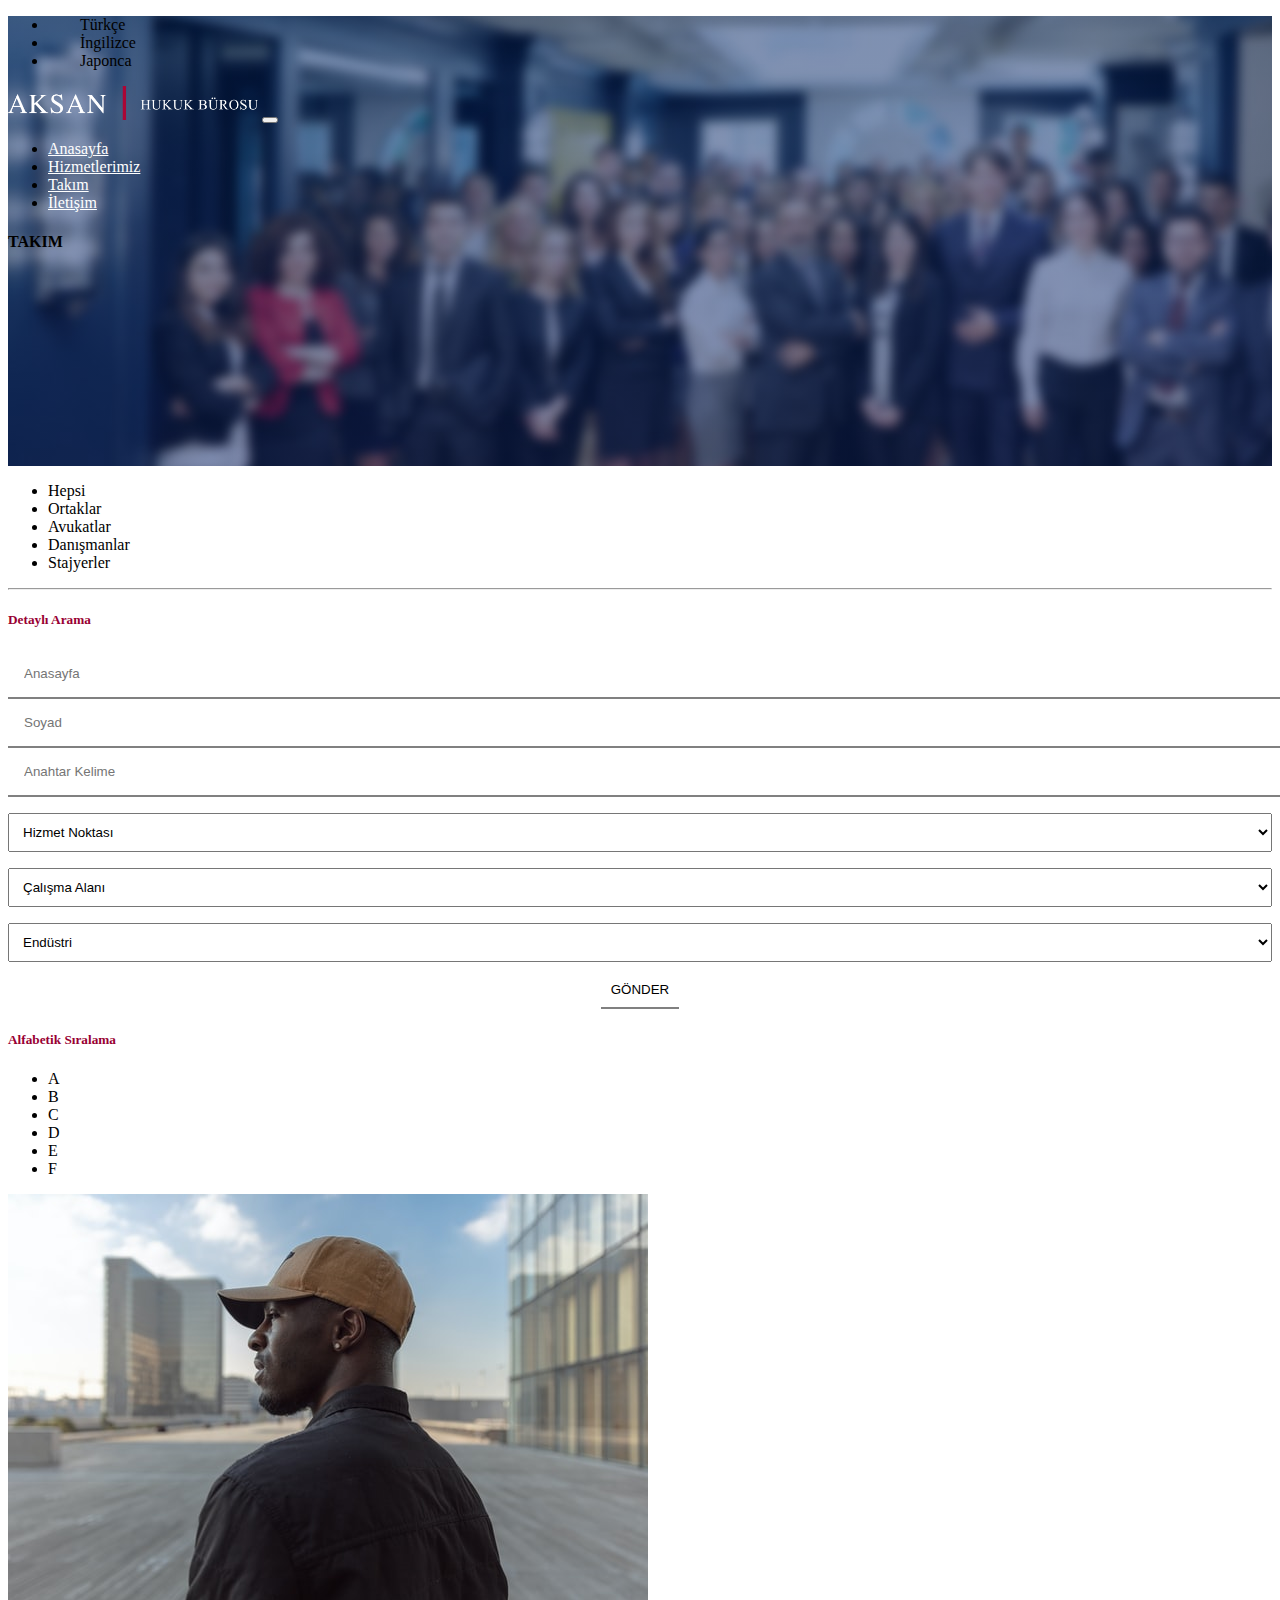
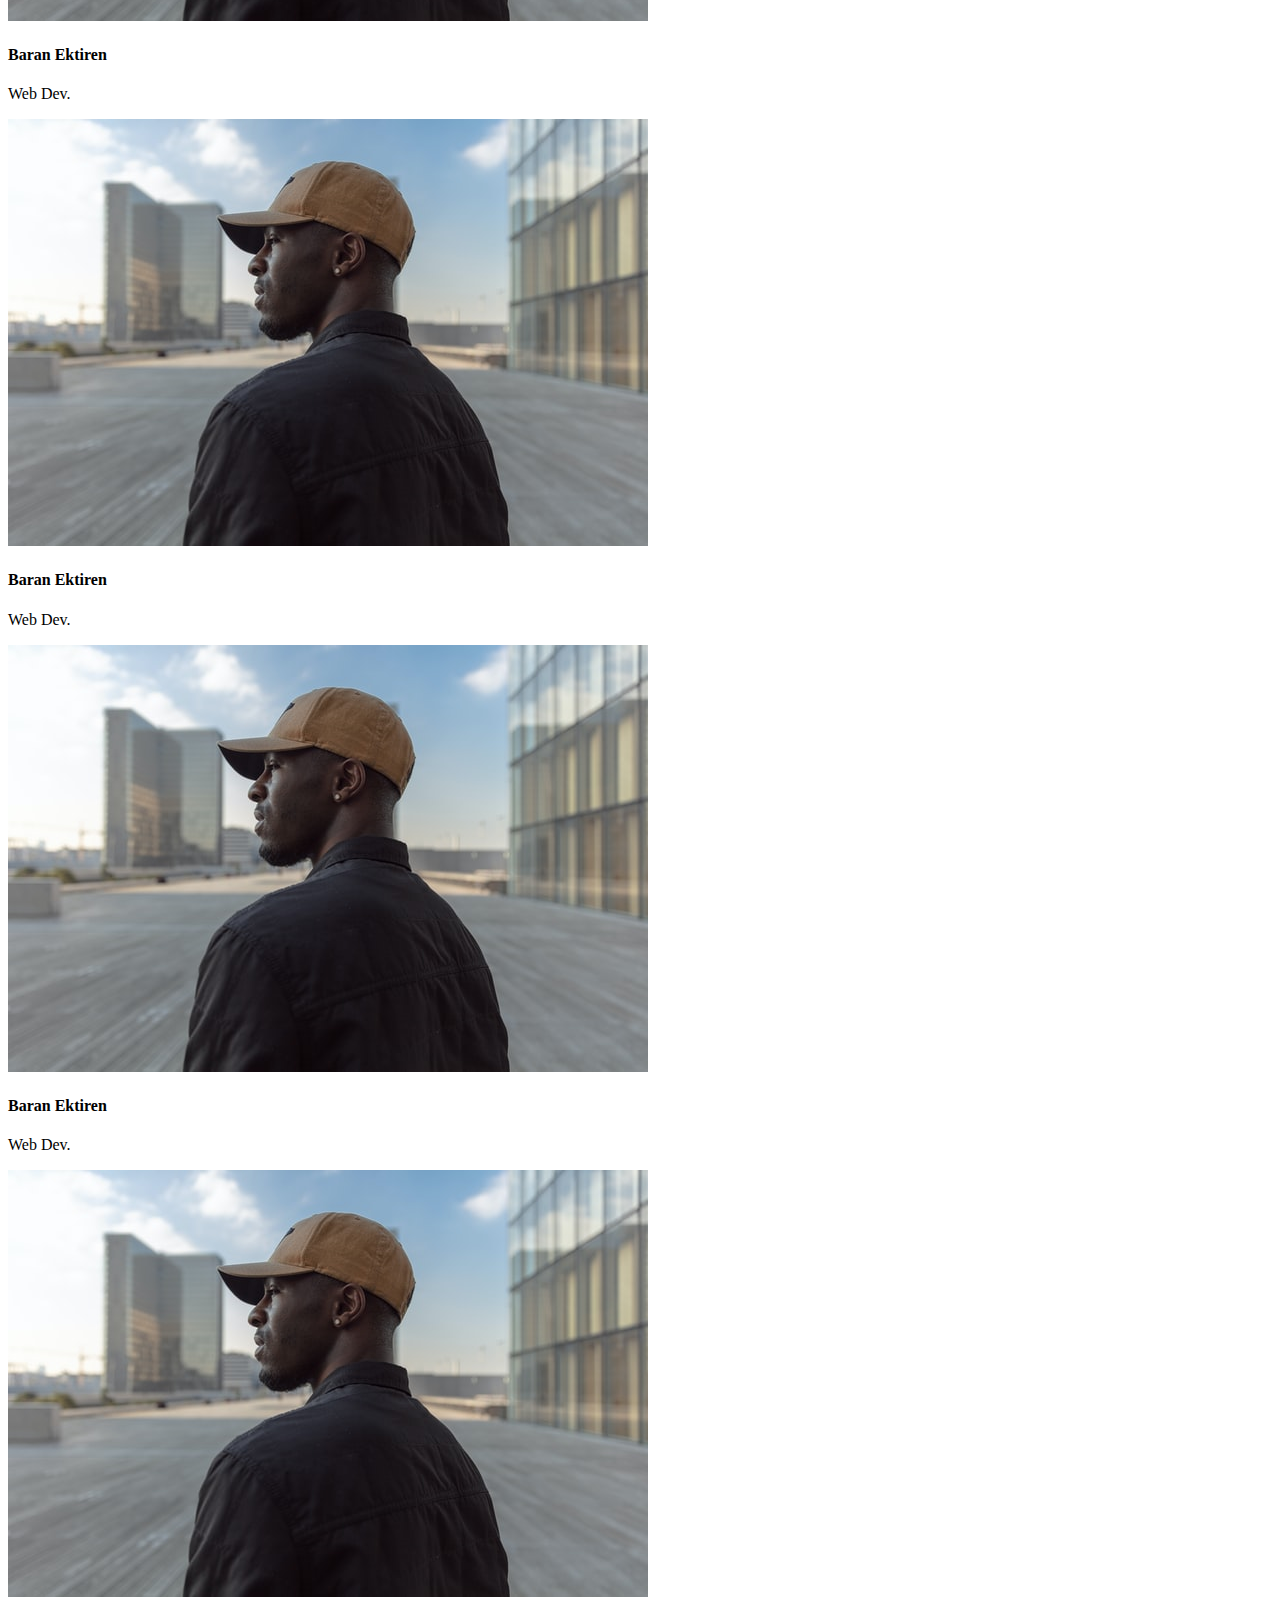
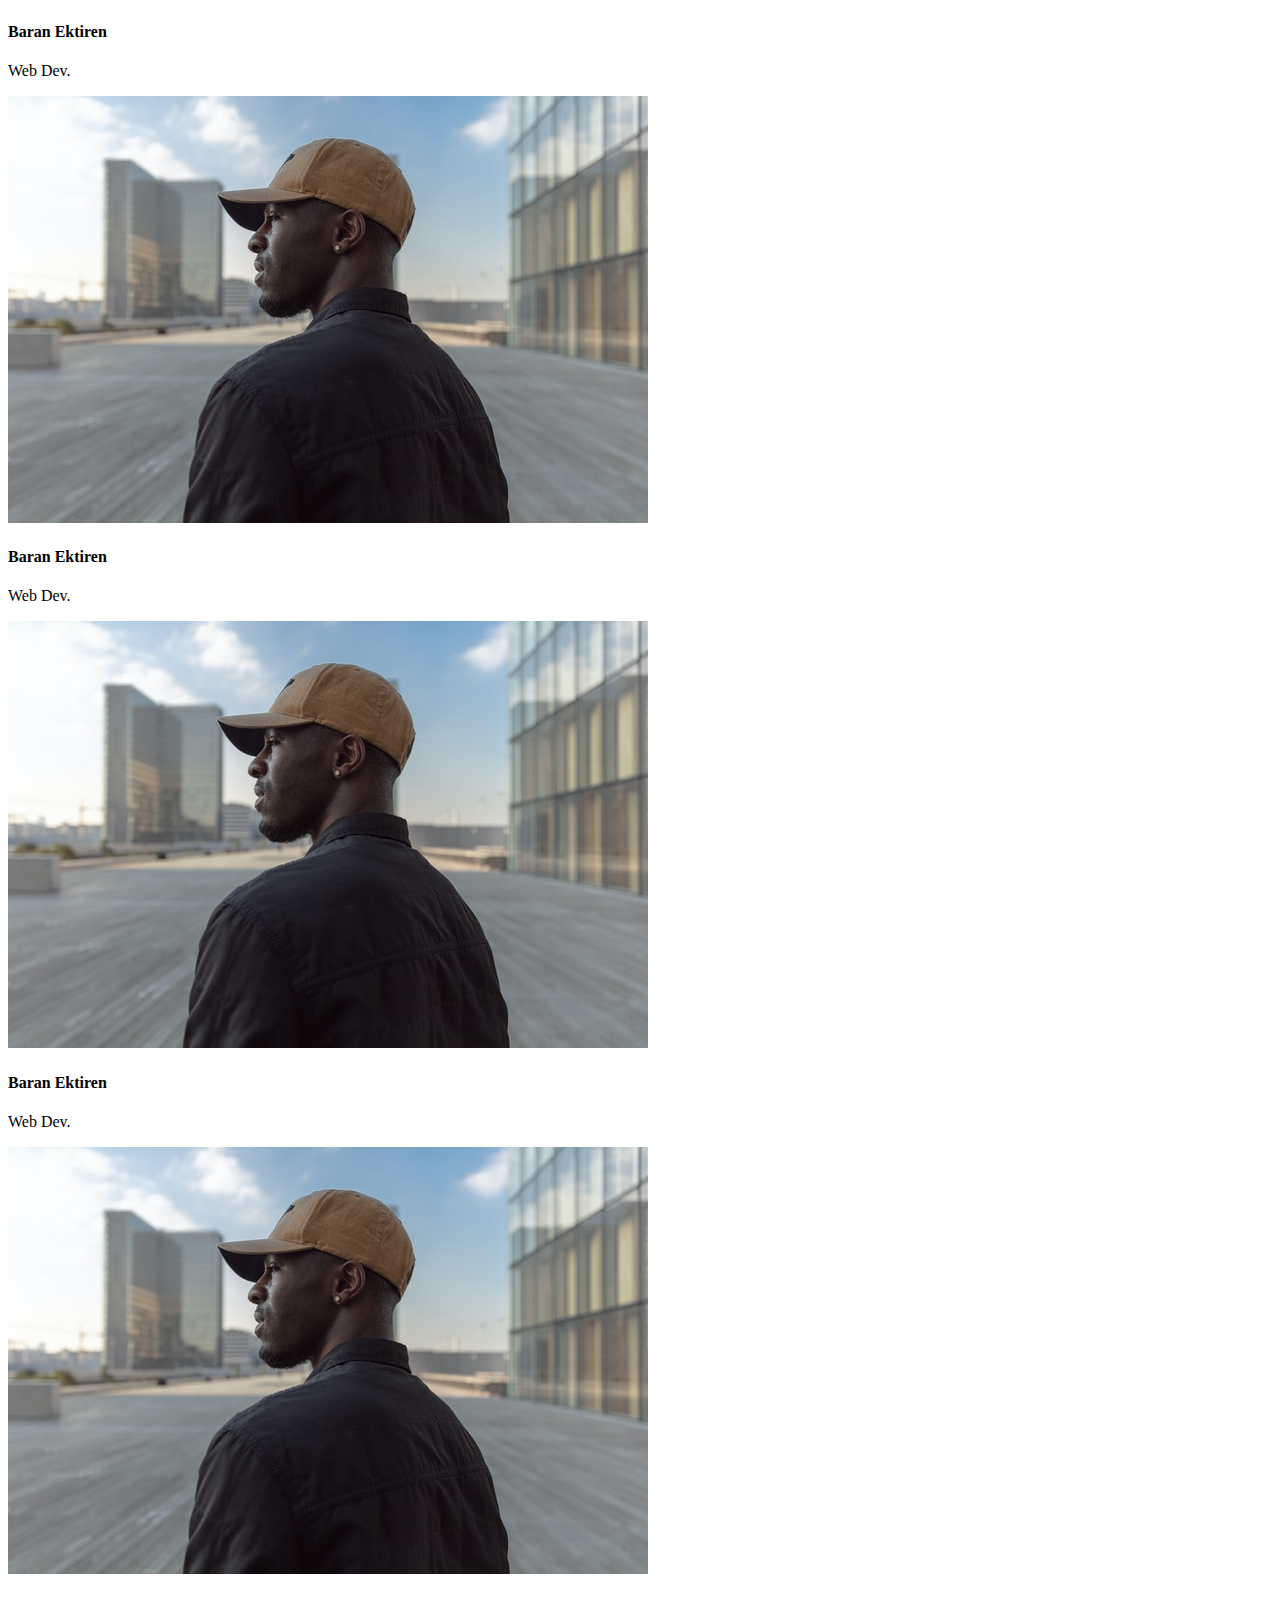
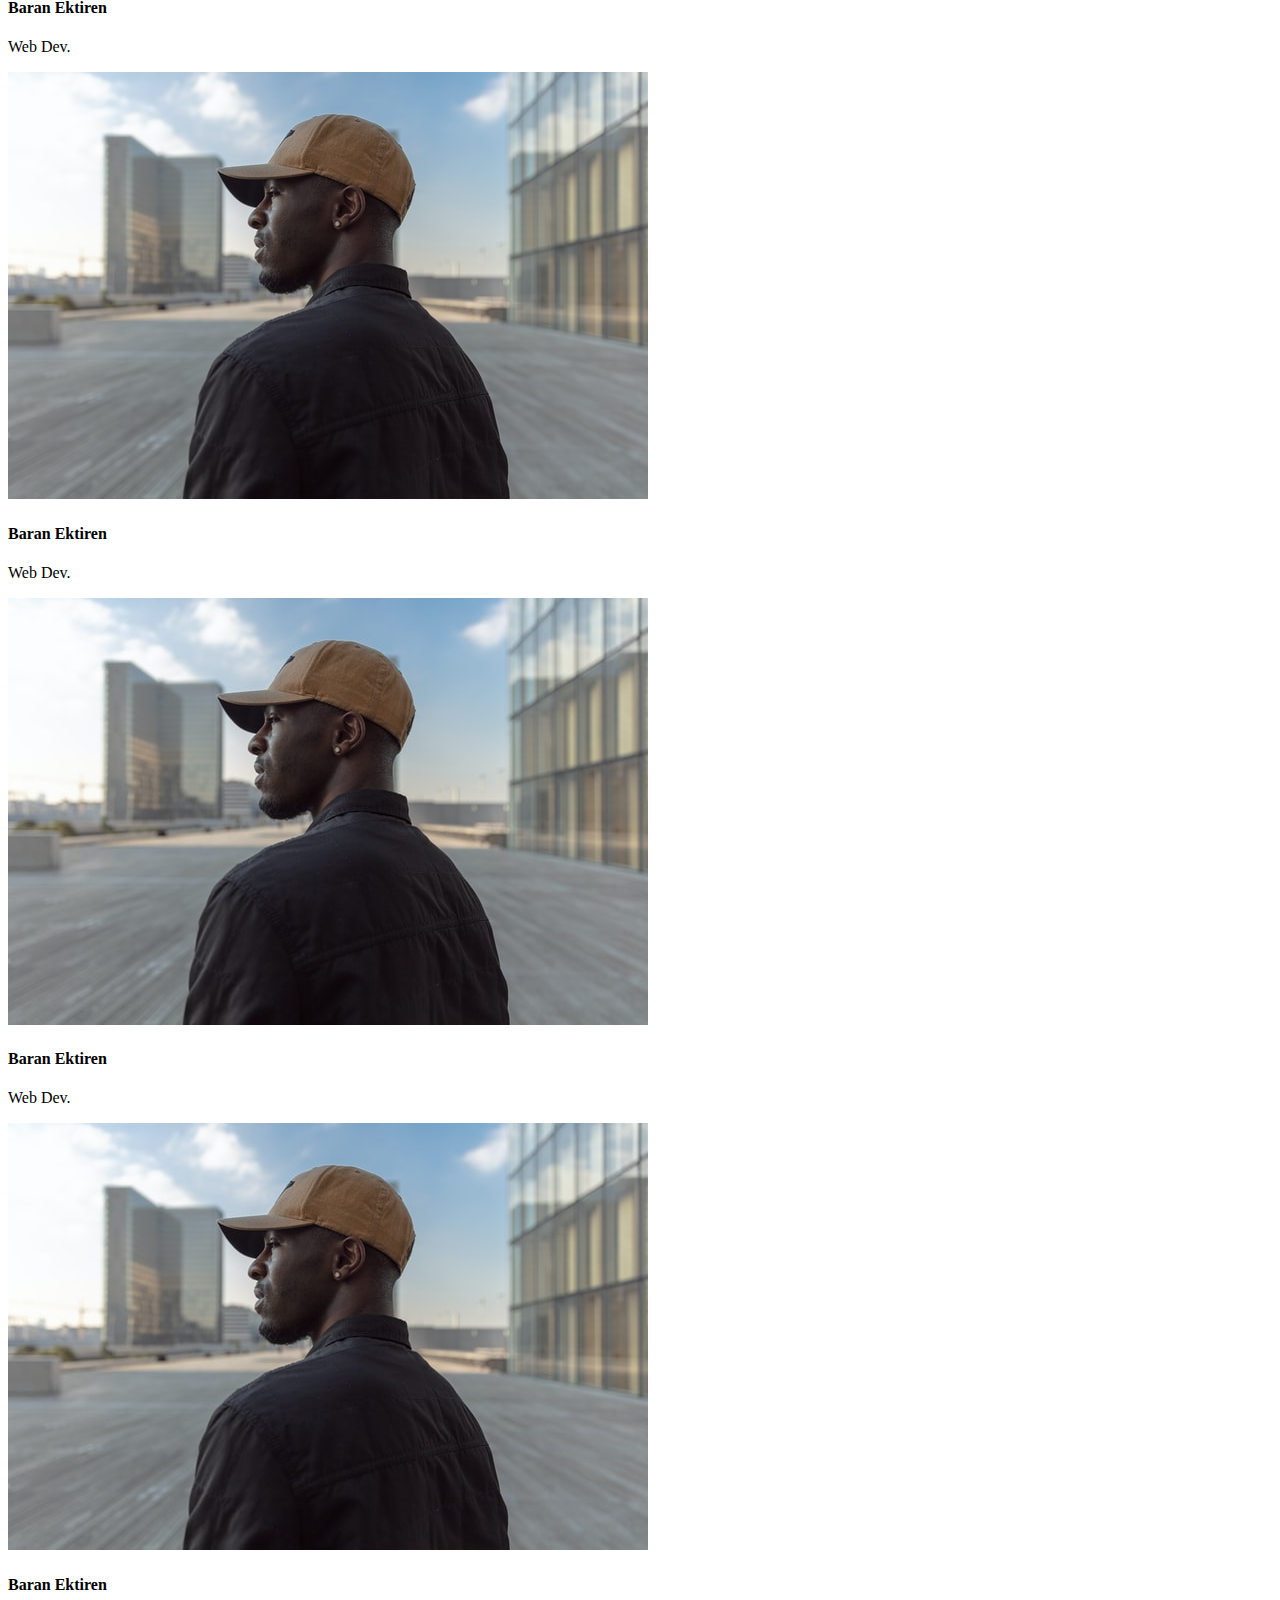
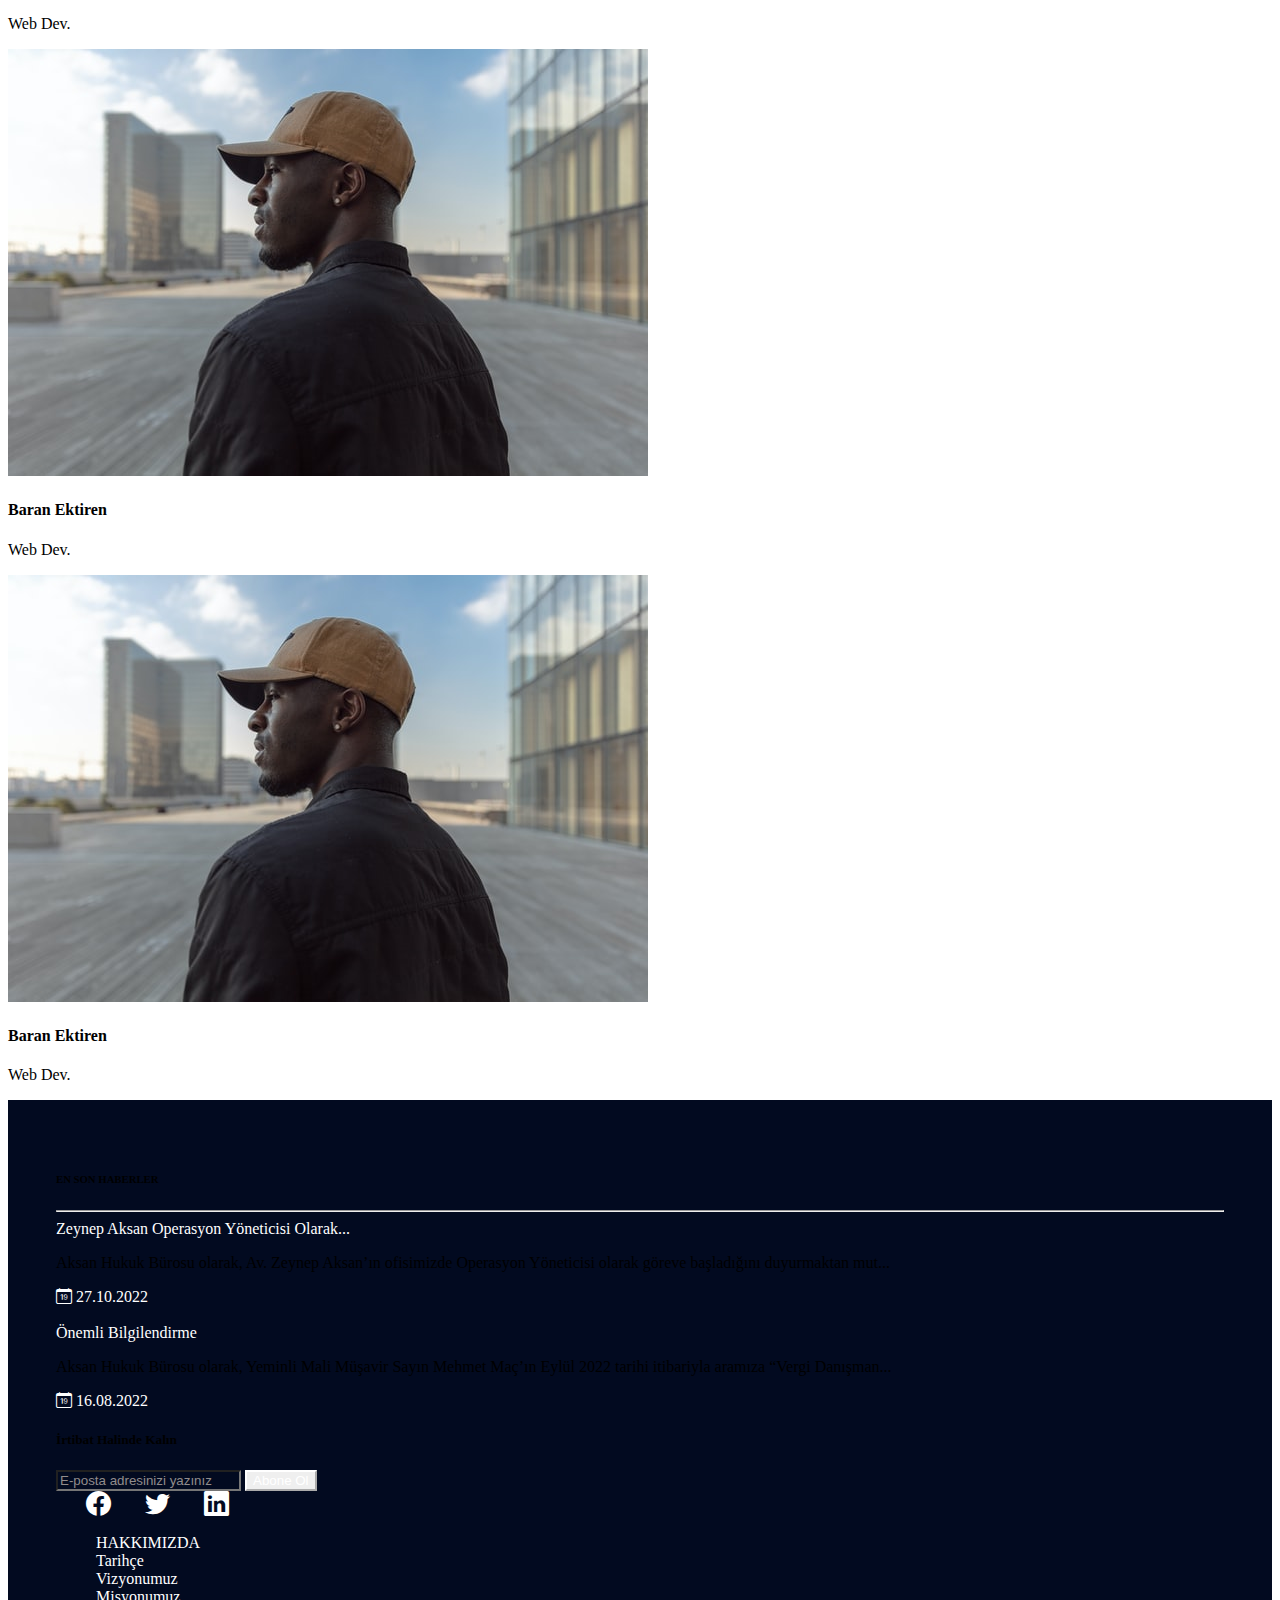
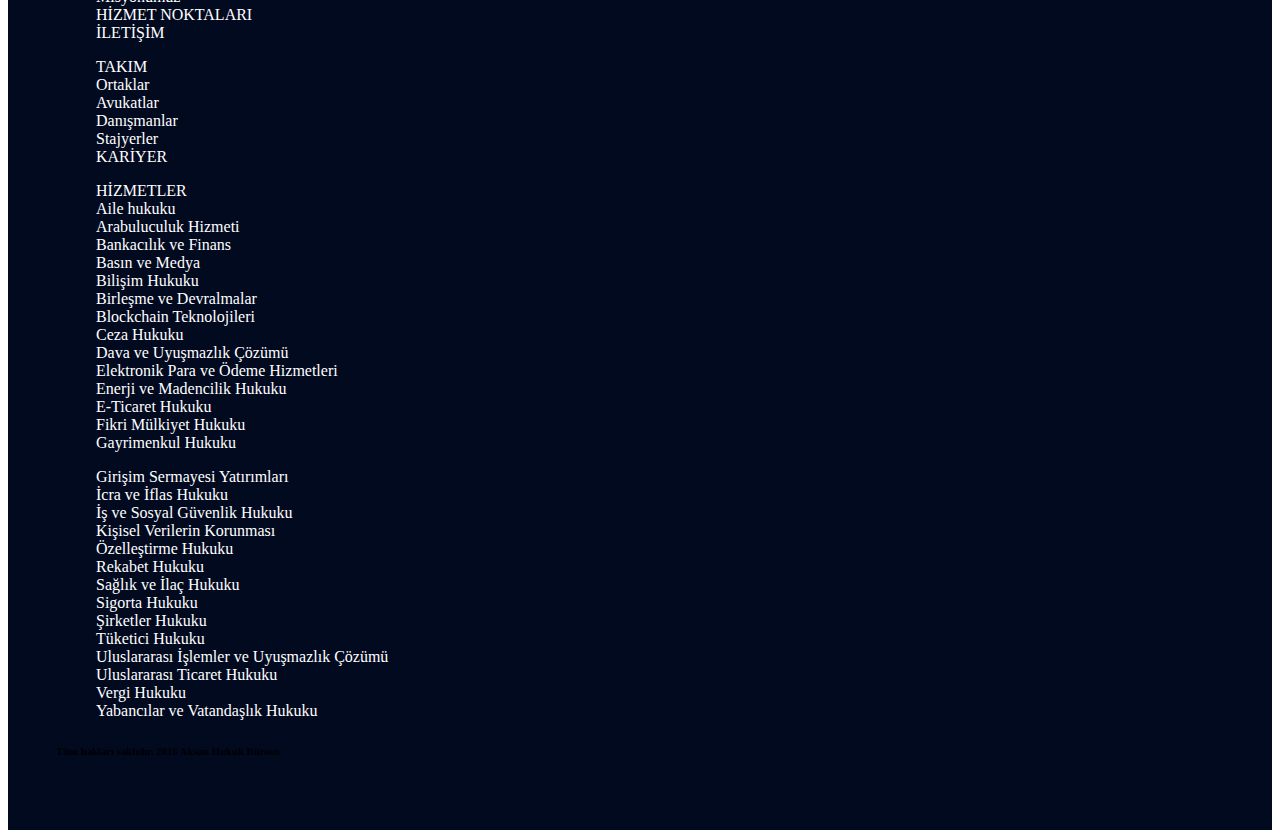
<file: index.html>
<!DOCTYPE html>
<html lang="en">
<head>
    <meta charset="UTF-8">
    <meta http-equiv="X-UA-Compatible" content="IE=edge">
    <meta name="viewport" content="width=device-width, initial-scale=1.0">
    <title>Aksan Hukuk Bürosu</title>
    <link rel="stylesheet" href="https://cdn.jsdelivr.net/npm/bootstrap-icons@1.10.5/font/bootstrap-icons.css">
    <link href="https://cdn.jsdelivr.net/npm/bootstrap@5.3.0-alpha3/dist/css/bootstrap.min.css" rel="stylesheet" integrity="sha384-KK94CHFLLe+nY2dmCWGMq91rCGa5gtU4mk92HdvYe+M/SXH301p5ILy+dN9+nJOZ" crossorigin="anonymous">
    <link rel="stylesheet" href="style.css">
</head>
<body>
    <div class="header">
        <div class="header-content">
            <div class="container">
            <ul class="d-flex pt-3 m-0 text-white justify-content-end list-unstyled">
                <li>Türkçe</li>
                <li>İngilizce</li>
                <li>Japonca</li>
            </ul>
        </div>
    </div>


        <nav class="navbar navbar-expand-lg">
            <div class="container">
              <a class="navbar-brand" href="index.html"><img src="img/logo.png" width="250px" alt="" srcset=""></a>
              <button class="navbar-toggler" type="button" data-bs-toggle="collapse" data-bs-target="#navbarSupportedContent" aria-controls="navbarSupportedContent" aria-expanded="false" aria-label="Toggle navigation">
                <span class="navbar-toggler-icon"></span>
              </button>
              <div class="collapse navbar-collapse" id="navbarSupportedContent">
                <ul class="navbar-nav text-white ms-auto mb-2 mb-lg-0">
                  <li class="nav-item">
                    <a class="nav-link" aria-current="page" href="index.html">Anasayfa</a>
                  </li>
                  <li class="nav-item">
                    <a class="nav-link" aria-current="page" href="hizmetlerimiz.html">Hizmetlerimiz</a>
                  </li>
                  <li class="nav-item">
                    <a class="nav-link" aria-current="page" href="index.html">Takım</a>
                  </li>
                  <li class="nav-item">
                    <a class="nav-link" aria-current="page" href="iletisim.html">İletişim</a>
                  </li>
                </ul>
              </div>
            </div>
          </nav>
          <h4 class="text-center justify-content-center text-white mt-5 pt-5 pb-5">TAKIM</h4>
    </div>

    <section> 
        <div class="container">
            <div class="row">
                <div class="col-md-3">
                    <ul class="list-unstyled">
                        <li>Hepsi</li>
                        <li>Ortaklar</li>
                        <li>Avukatlar</li>
                        <li>Danışmanlar</li>
                        <li>Stajyerler</li>
                    </ul>
                    <hr>
                    <h5 class="search">Detaylı Arama</h5>
                    <form action="">
                        <input type="text" placeholder="Anasayfa">
                        <input type="text" placeholder="Soyad">
                        <input type="text" placeholder="Anahtar Kelime">
                    </form>
                    <select name="" id="">
                      <option value="">Hizmet Noktası</option>
                      <option value=""></option>
                      <option value=""></option>
                      <option value=""></option>
                      <option value=""></option>
                      <option value=""></option>
                    </select>
                    <select name="" id="">
                      <option value="">Çalışma Alanı</option>
                      <option value=""></option>
                      <option value=""></option>
                      <option value=""></option>
                      <option value=""></option>
                      <option value=""></option>
                    </select>
                    <select name="" id="">
                      <option value="">Endüstri</option>
                      <option value=""></option>
                      <option value=""></option>
                      <option value=""></option>
                      <option value=""></option>
                      <option value=""></option>
                    </select>
                    <div class="button">
                    <button class="text-center">GÖNDER</button>
                  </div>
                  <h5 class="search mt-3">Alfabetik Sıralama</h5>
                  <ul class="d-flex list-unstyled p">
                    <li class="me-3">A</li>
                    <li class="me-3">B</li>
                    <li class="me-3">C</li>
                    <li class="me-3">D</li>
                    <li class="me-3">E</li>
                    <li class="me-3">F</li>
                  </ul>
                </div>
                <div class="col-md-9">
                  <div class="row p-1">
                    <div class="col-md-4 text-center">
                      <img src="img/card1.jpg" alt="">
                      <h4>Baran Ektiren</h4>
                      <p>Web Dev.</p>
                    </div>
                    <div class="col-md-4 text-center">
                      <img src="img/card1.jpg" alt="">
                      <h4>Baran Ektiren</h4>
                      <p>Web Dev.</p>
                    </div>
                    <div class="col-md-4 text-center">
                      <img src="img/card1.jpg" alt="">
                      <h4>Baran Ektiren</h4>
                      <p>Web Dev.</p>
                    </div>
                  </div>
                  <div class="row p-1">
                    <div class="col-md-4 text-center">
                      <img src="img/card1.jpg" alt="">
                      <h4>Baran Ektiren</h4>
                      <p>Web Dev.</p>
                    </div>
                    <div class="col-md-4 text-center">
                      <img src="img/card1.jpg" alt="">
                      <h4>Baran Ektiren</h4>
                      <p>Web Dev.</p>
                    </div>
                    <div class="col-md-4 text-center">
                      <img src="img/card1.jpg" alt="">
                      <h4>Baran Ektiren</h4>
                      <p>Web Dev.</p>
                    </div>
                  </div>
                  <div class="row p-1">
                    <div class="col-md-4 text-center">
                      <img src="img/card1.jpg" alt="">
                      <h4>Baran Ektiren</h4>
                      <p>Web Dev.</p>
                    </div>
                    <div class="col-md-4 text-center">
                      <img src="img/card1.jpg" alt="">
                      <h4>Baran Ektiren</h4>
                      <p>Web Dev.</p>
                    </div>
                    <div class="col-md-4 text-center">
                      <img src="img/card1.jpg" alt="">
                      <h4>Baran Ektiren</h4>
                      <p>Web Dev.</p>
                    </div>
                  </div>
                  <div class="row p-1">
                    <div class="col-md-4 text-center">
                      <img src="img/card1.jpg" alt="">
                      <h4>Baran Ektiren</h4>
                      <p>Web Dev.</p>
                    </div>
                    <div class="col-md-4 text-center">
                      <img src="img/card1.jpg" alt="">
                      <h4>Baran Ektiren</h4>
                      <p>Web Dev.</p>
                    </div>
                    <div class="col-md-4 text-center">
                      <img src="img/card1.jpg" alt="">
                      <h4>Baran Ektiren</h4>
                      <p>Web Dev.</p>
                    </div>
                  </div>
                </div>
            </div>
            
        </div>
    </section>

    <footer>
      <div class="container">
        <div class="footer-content">
          <div class="row text-white">
            <div class="col-md-4">
              <h6 class="mt-3">EN SON HABERLER</h6>
              <hr>
              <a href="https://aksan.av.tr/tr/news/detail/3220" target="_blank">Zeynep Aksan Operasyon Yöneticisi Olarak...</a>
              <p class="mt-3">Aksan Hukuk Bürosu olarak, Av. Zeynep Aksan’ın ofisimizde Operasyon Yöneticisi olarak göreve başladığını duyurmaktan mut...</p>
              <a href="">
                <i class="bi bi-calendar-date"></i>
                27.10.2022
              </a>
              <br>
              <br>
              <a class="text-decoration-none  mt-3" href="https://aksan.av.tr/tr/news/detail/3208" target="_blank">Önemli Bilgilendirme</a>
              <p class="mt-3">Aksan Hukuk Bürosu olarak, Yeminli Mali Müşavir Sayın Mehmet Maç’ın Eylül 2022 tarihi itibariyla aramıza “Vergi Danışman...</p>
              <a href="">
                <i class="bi bi-calendar-date"></i>
                16.08.2022
              </a>
              <h5 class="mt-5">İrtibat Halinde Kalın</h5>
              <div class="input-group mb-3 mt-3">
                <input type="text" class="form-control" placeholder="E-posta adresinizi yazınız" aria-label="Recipient's username" aria-describedby="button-addon2">
                <button class="btn btn-outline-secondary" type="button" id="button-addon2">Abone Ol</button>
              </div>
              <div class="sosyal">
                <a href=""><i class="bi bi-facebook"></i></a>
                <a href=""><i class="bi bi-twitter"></i></a>
                <a href=""><i class="bi bi-linkedin"></i></a>
              </div>
            </div>
            <div class="col-md-2">
              <ul>
                <li><a href="">HAKKIMIZDA</a></li>
                <li><a href="">Tarihçe</a></li>
                <li><a href="">Vizyonumuz</a></li>
                <li><a href="">Misyonumuz</a></li>
                <li><a href="">HİZMET NOKTALARI</a></li>
                <li><a href="">İLETİŞİM</a></li>
              </ul>
            </div>
            <div class="col-md-2">
              <ul>
                <li><a href="">TAKIM</a></li>
                <li><a href="">Ortaklar</a></li>
                <li><a href="">Avukatlar</a></li>
                <li><a href="">Danışmanlar</a></li>
                <li><a href="">Stajyerler</a></li>
                <li><a href="">KARİYER</a></li>
              </ul>
            </div>
            <div class="col-md-2">
              <ul>
                <li><a href="">HİZMETLER</a></li>
                <li><a href=""> Aile hukuku</a></li>
                <li><a href=""> Arabuluculuk Hizmeti</a></li>
                <li><a href=""> Bankacılık ve Finans</a></li>
                <li><a href="">Basın ve Medya</a> </li>
                <li><a href="">Bilişim Hukuku</a> </li>
                <li><a href="">Birleşme ve Devralmalar</a> </li>
                <li><a href=""> Blockchain Teknolojileri</a></li>
                <li><a href="">Ceza Hukuku</a></li>
                <li><a href="">Dava ve Uyuşmazlık Çözümü</a> </li>
                <li><a href=""> Elektronik Para ve Ödeme Hizmetleri</a></li>
                <li><a href=""> Enerji ve Madencilik Hukuku</a></li>
                <li><a href="">E-Ticaret Hukuku</a> </li>
                <li><a href="">Fikri Mülkiyet Hukuku</a> </li>
                <li><a href=""> Gayrimenkul Hukuku</a></li>
              </ul>
            </div>
            <div class="col-md-2">
              <ul>
                <li><a href="">Girişim Sermayesi Yatırımları</a></li>
                <li><a href="">İcra ve İflas Hukuku</a></li>
                <li><a href="">İş ve Sosyal Güvenlik Hukuku</a></li>
                <li><a href="">Kişisel Verilerin Korunması</a></li>
                <li><a href="">Özelleştirme Hukuku</a></li>
                <li><a href="">Rekabet Hukuku</a></li>
                <li><a href="">Sağlık ve İlaç Hukuku</a></li>
                <li><a href="">Sigorta Hukuku</a></li>
                <li><a href="">Şirketler Hukuku</a></li>
                <li><a href="">Tüketici Hukuku</a></li>
                <li><a href="">Uluslararası İşlemler ve Uyuşmazlık Çözümü</a></li>
                <li><a href="">Uluslararası Ticaret Hukuku</a></li>
                <li><a href=""> Vergi Hukuku</a></li>
                <li><a href=""> Yabancılar ve Vatandaşlık Hukuku</a></li>
              </ul>
            </div>
            <div class="row text-white">
              <div class="col-md"></div>
            </div>
            <h6 class="text-center mt-2">Tüm hakları saklıdır. 2016 Aksan Hukuk Bürosu</h6>
          </div>
        </div>
      </div>
    </footer>

    



</body>
</html>
</file>
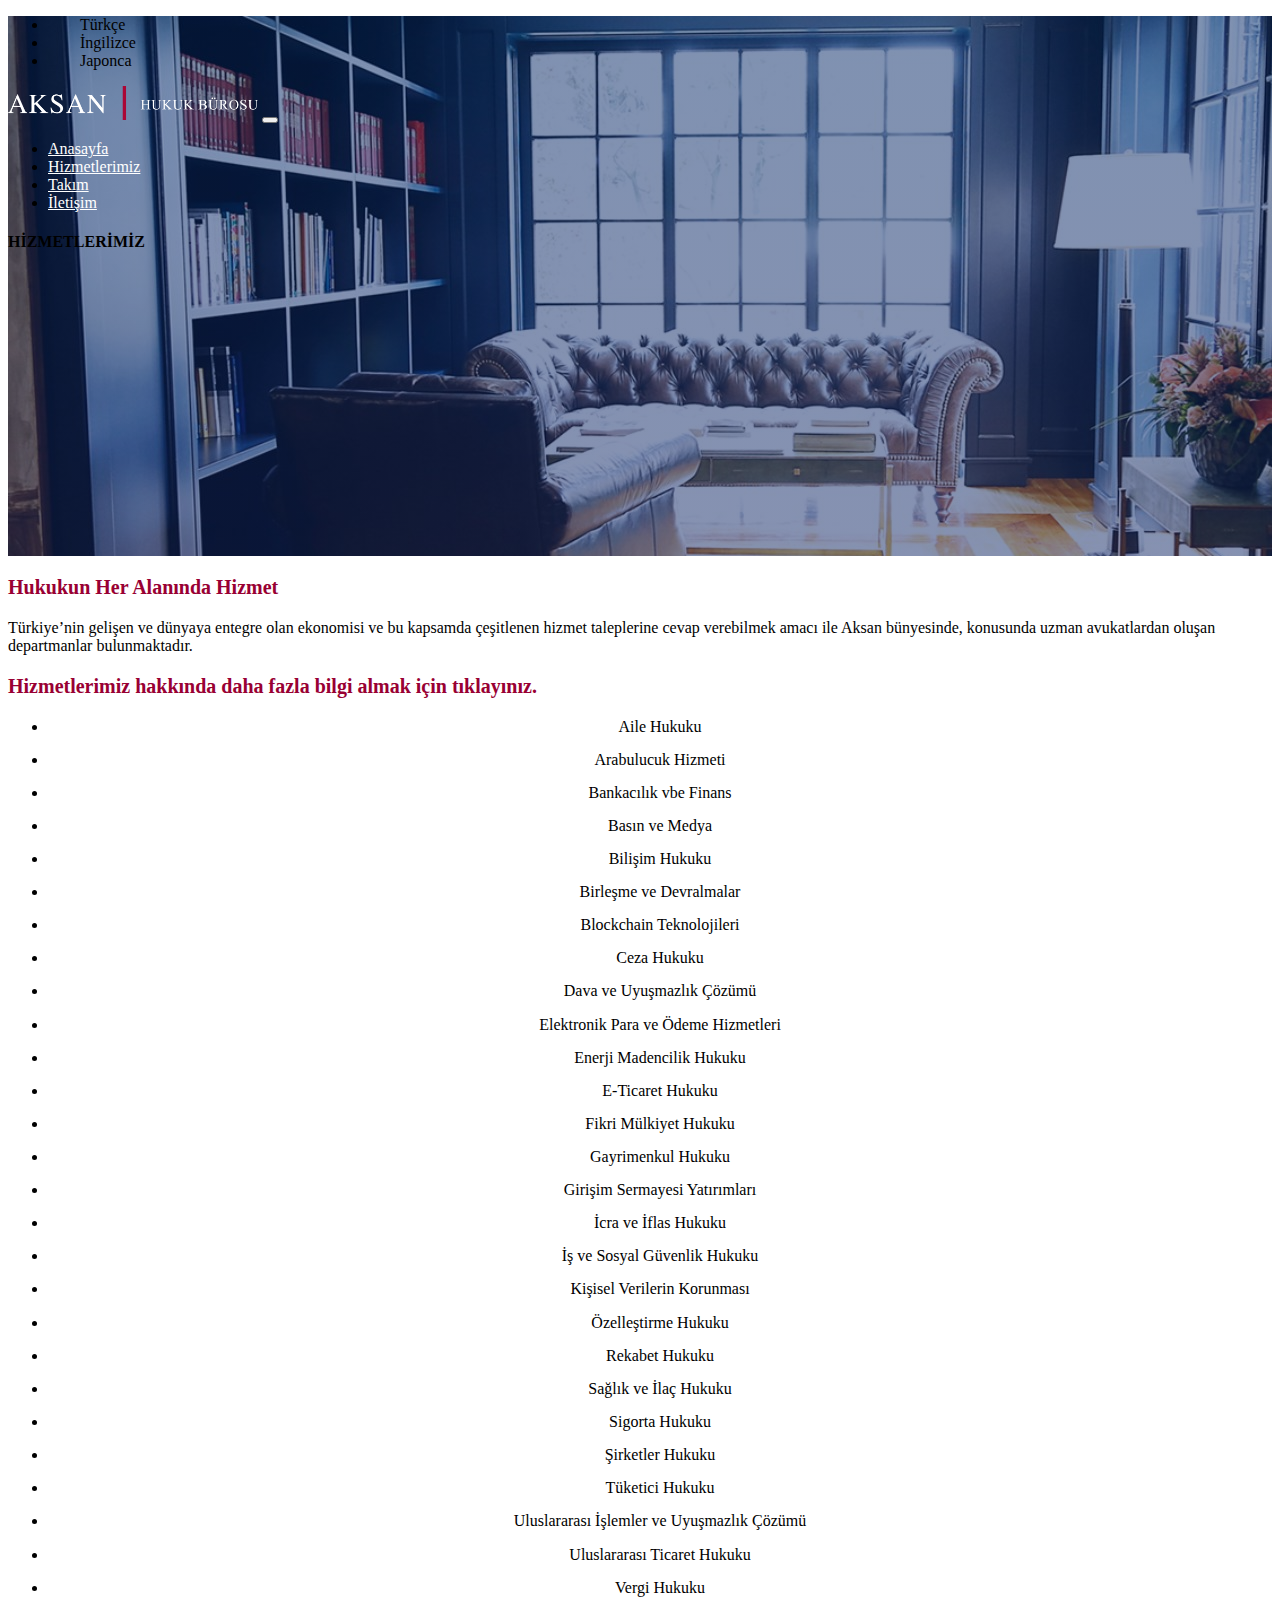
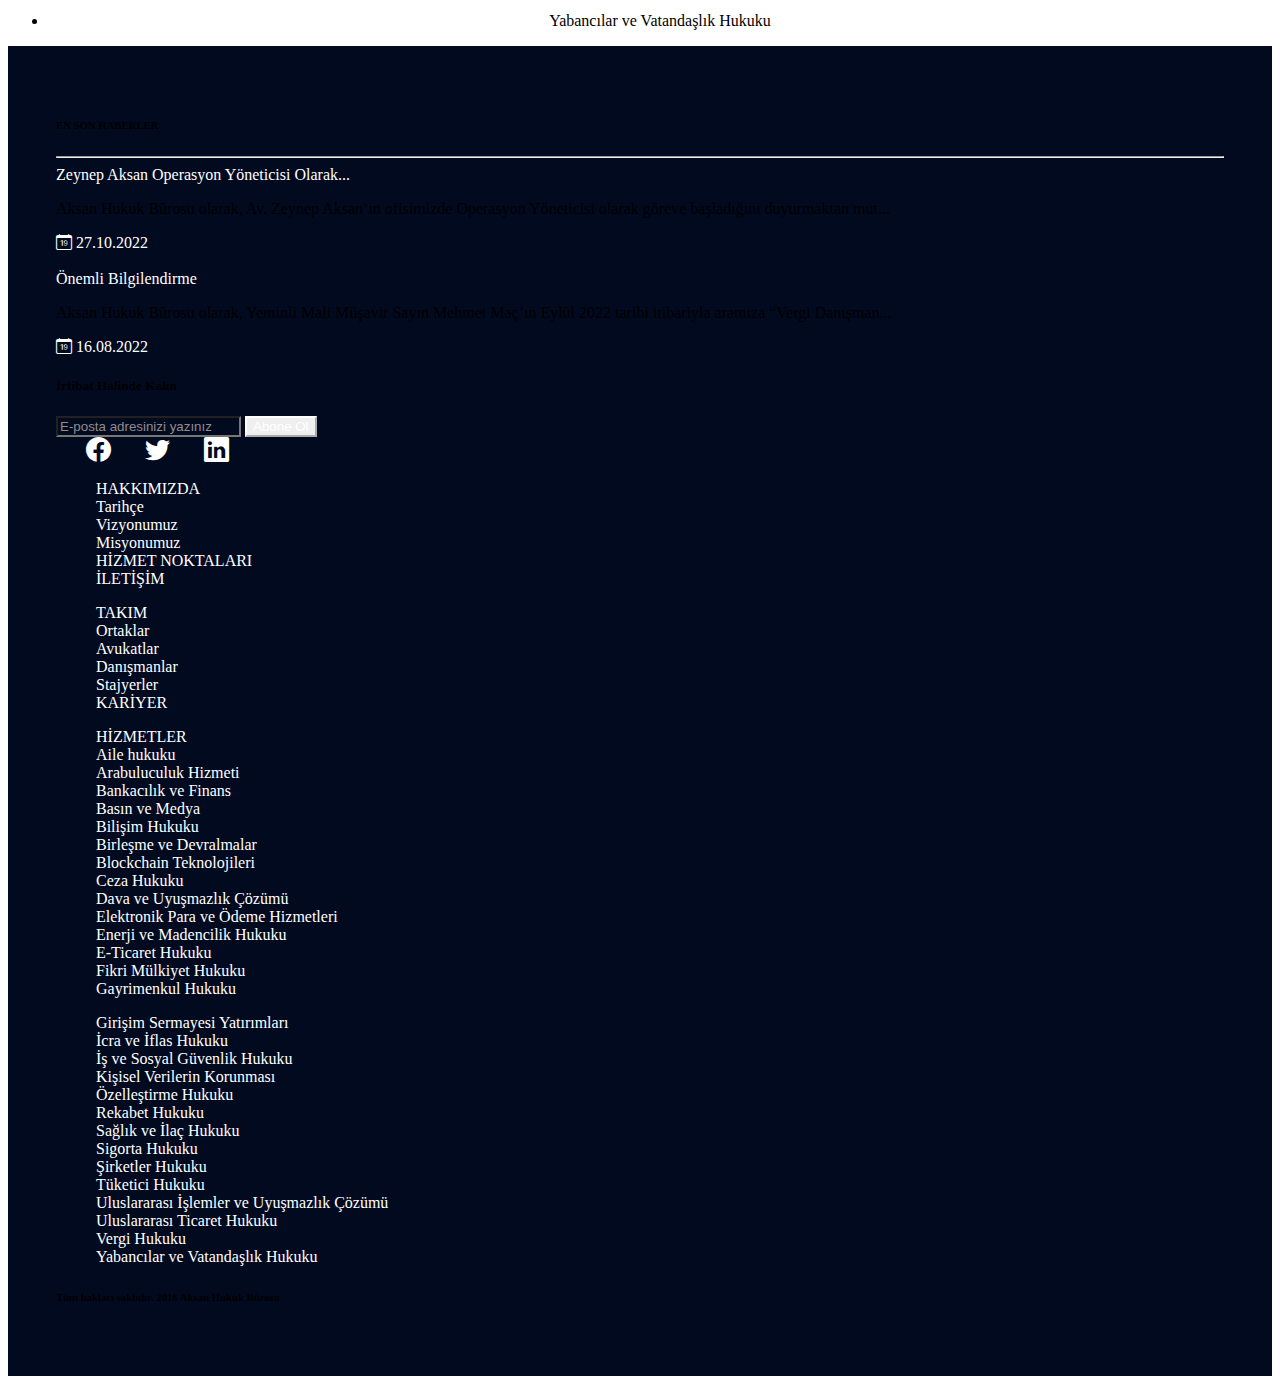
<file: hizmetlerimiz.html>
<!DOCTYPE html>
<html lang="en">
<head>
    <meta charset="UTF-8">
    <meta http-equiv="X-UA-Compatible" content="IE=edge">
    <meta name="viewport" content="width=device-width, initial-scale=1.0">
    <title>Hizmetlerimiz</title>
    <link rel="stylesheet" href="https://cdn.jsdelivr.net/npm/bootstrap-icons@1.10.5/font/bootstrap-icons.css">
    <link href="https://cdn.jsdelivr.net/npm/bootstrap@5.3.0-alpha3/dist/css/bootstrap.min.css" rel="stylesheet" integrity="sha384-KK94CHFLLe+nY2dmCWGMq91rCGa5gtU4mk92HdvYe+M/SXH301p5ILy+dN9+nJOZ" crossorigin="anonymous">
    <link rel="stylesheet" href="style.css">
</head>
<body>
    <div class="header hizmetlerimiz-header">
        <div class="header-content">
            <div class="container">
            <ul class="d-flex pt-3 m-0 text-white justify-content-end list-unstyled">
                <li>Türkçe</li>
                <li>İngilizce</li>
                <li>Japonca</li>
            </ul>
        </div>
    </div>


        <nav class="navbar navbar-expand-lg">
            <div class="container">
              <a class="navbar-brand" href="index.html"><img src="img/logo.png" width="250px" alt="" srcset=""></a>
              <button class="navbar-toggler" type="button" data-bs-toggle="collapse" data-bs-target="#navbarSupportedContent" aria-controls="navbarSupportedContent" aria-expanded="false" aria-label="Toggle navigation">
                <span class="navbar-toggler-icon"></span>
              </button>
              <div class="collapse navbar-collapse" id="navbarSupportedContent">
                <ul class="navbar-nav text-white ms-auto mb-2 mb-lg-0">
                  <li class="nav-item">
                    <a class="nav-link" aria-current="page" href="index.html">Anasayfa</a>
                  </li>
                  <li class="nav-item">
                    <a class="nav-link" aria-current="page" href="hizmetlerimiz.html">Hizmetlerimiz</a>
                  </li>
                  <li class="nav-item">
                    <a class="nav-link" aria-current="page" href="index.html">Takım</a>
                  </li>
                  <li class="nav-item">
                    <a class="nav-link" aria-current="page" href="iletisim.html">İletişim</a>
                  </li>
                </ul>
              </div>
            </div>
          </nav>
          <h4 class="text-center text-white mt-5 pt-5 pb-5">HİZMETLERİMİZ</h4>
    </div>

    <section class="no-padding margin-bottom-80 sm-margin-bottom-40">
        <div class="container">
            <div class="row justify-content-center">
                <div class="col-md-8 col-sm-10 center-col text-center">
            <h3 class="hizmetlerimiz-h3 text-center p-4">Hukukun Her Alanında Hizmet</h3></div>
            <div class="col-md-8 col-sm-10 center-col text-center">
            <p class="hizmetlerimiz-p text-center ">Türkiye’nin gelişen ve dünyaya entegre olan ekonomisi ve bu kapsamda çeşitlenen hizmet taleplerine cevap verebilmek amacı ile Aksan bünyesinde, konusunda uzman avukatlardan oluşan departmanlar bulunmaktadır.</p></div>
        </div>        
    </div>
    </section>

    <section class="p-5">
        <div class="container">
            <div class="row justify-content-center">
            <div class="col-md-8 col-sm-10 center-col text-center"><h3 class="hizmetlerimiz-h3 p-4">Hizmetlerimiz hakkında daha fazla bilgi almak için tıklayınız.</h3></div>
            </div>

            <div class="row hizmetlerimiz-row text-center justify-content-center">
                <div class="col-md-3 col-sm-3">
                  <ul class="list-unstyled">
                    <li>Aile Hukuku</li>
                    <li>Arabulucuk Hizmeti</li>
                    <li>Bankacılık vbe Finans</li>
                    <li>Basın ve Medya</li>
                    <li>Bilişim Hukuku</li>
                    <li>Birleşme ve Devralmalar</li>
                    <li>Blockchain Teknolojileri</li>
                    <li>Ceza Hukuku</li>
                    <li>Dava ve Uyuşmazlık Çözümü</li>
                  </ul>
                </div>
                <div class="col-md-3 col-sm-3">
                  <ul class="list-unstyled">
                    <li>Elektronik Para ve Ödeme Hizmetleri</li>
                    <li>Enerji Madencilik Hukuku</li>
                    <li>E-Ticaret Hukuku</li>
                    <li>Fikri Mülkiyet Hukuku</li>
                    <li>Gayrimenkul Hukuku</li>
                    <li>Girişim Sermayesi Yatırımları</li>
                    <li>İcra ve İflas Hukuku</li>
                    <li>İş ve Sosyal Güvenlik Hukuku</li>
                    <li>Kişisel Verilerin Korunması</li>
                  </ul class="list-unstyled">
                </div>
                <div class="col-md-3 col-sm-3">
                  <ul class="list-unstyled">
                    <li>Özelleştirme Hukuku</li>
                    <li>Rekabet Hukuku</li>
                    <li>Sağlık ve İlaç Hukuku</li>
                    <li>Sigorta Hukuku</li>
                    <li>Şirketler Hukuku</li>
                    <li>Tüketici Hukuku</li>
                    <li>Uluslararası İşlemler ve Uyuşmazlık Çözümü</li>
                  </ul>
                </div>
                <div class="col-md-3 col-sm-3">
                  <ul class="list-unstyled">
                    <li>Uluslararası Ticaret Hukuku</li>
                    <li>Vergi Hukuku</li>
                    <li>Yabancılar ve Vatandaşlık Hukuku</li>
                  </ul>
                </div>
              </div>    
        </div>
    </section>

    <footer>
      <div class="container">
        <div class="footer-content">
          <div class="row text-white">
            <div class="col-md-4">
              <h6 class="mt-3">EN SON HABERLER</h6>
              <hr>
              <a href="https://aksan.av.tr/tr/news/detail/3220" target="_blank">Zeynep Aksan Operasyon Yöneticisi Olarak...</a>
              <p class="mt-3">Aksan Hukuk Bürosu olarak, Av. Zeynep Aksan’ın ofisimizde Operasyon Yöneticisi olarak göreve başladığını duyurmaktan mut...</p>
              <a href="">
                <i class="bi bi-calendar-date"></i>
                27.10.2022
              </a>
              <br>
              <br>
              <a class="text-decoration-none  mt-3" href="https://aksan.av.tr/tr/news/detail/3208" target="_blank">Önemli Bilgilendirme</a>
              <p class="mt-3">Aksan Hukuk Bürosu olarak, Yeminli Mali Müşavir Sayın Mehmet Maç’ın Eylül 2022 tarihi itibariyla aramıza “Vergi Danışman...</p>
              <a href="">
                <i class="bi bi-calendar-date"></i>
                16.08.2022
              </a>
              <h5 class="mt-5">İrtibat Halinde Kalın</h5>
              <div class="input-group mb-3 mt-3">
                <input type="text" class="form-control" placeholder="E-posta adresinizi yazınız" aria-label="Recipient's username" aria-describedby="button-addon2">
                <button class="btn btn-outline-secondary" type="button" id="button-addon2">Abone Ol</button>
              </div>
              <div class="sosyal">
                <a href=""><i class="bi bi-facebook"></i></a>
                <a href=""><i class="bi bi-twitter"></i></a>
                <a href=""><i class="bi bi-linkedin"></i></a>
              </div>
            </div>
            <div class="col-md-2">
              <ul>
                <li><a href="">HAKKIMIZDA</a></li>
                <li><a href="">Tarihçe</a></li>
                <li><a href="">Vizyonumuz</a></li>
                <li><a href="">Misyonumuz</a></li>
                <li><a href="">HİZMET NOKTALARI</a></li>
                <li><a href="">İLETİŞİM</a></li>
              </ul>
            </div>
            <div class="col-md-2">
              <ul>
                <li><a href="">TAKIM</a></li>
                <li><a href="">Ortaklar</a></li>
                <li><a href="">Avukatlar</a></li>
                <li><a href="">Danışmanlar</a></li>
                <li><a href="">Stajyerler</a></li>
                <li><a href="">KARİYER</a></li>
              </ul>
            </div>
            <div class="col-md-2">
              <ul>
                <li><a href="">HİZMETLER</a></li>
                <li><a href=""> Aile hukuku</a></li>
                <li><a href=""> Arabuluculuk Hizmeti</a></li>
                <li><a href=""> Bankacılık ve Finans</a></li>
                <li><a href="">Basın ve Medya</a> </li>
                <li><a href="">Bilişim Hukuku</a> </li>
                <li><a href="">Birleşme ve Devralmalar</a> </li>
                <li><a href=""> Blockchain Teknolojileri</a></li>
                <li><a href="">Ceza Hukuku</a></li>
                <li><a href="">Dava ve Uyuşmazlık Çözümü</a> </li>
                <li><a href=""> Elektronik Para ve Ödeme Hizmetleri</a></li>
                <li><a href=""> Enerji ve Madencilik Hukuku</a></li>
                <li><a href="">E-Ticaret Hukuku</a> </li>
                <li><a href="">Fikri Mülkiyet Hukuku</a> </li>
                <li><a href=""> Gayrimenkul Hukuku</a></li>
              </ul>
            </div>
            <div class="col-md-2">
              <ul>
                <li><a href="">Girişim Sermayesi Yatırımları</a></li>
                <li><a href="">İcra ve İflas Hukuku</a></li>
                <li><a href="">İş ve Sosyal Güvenlik Hukuku</a></li>
                <li><a href="">Kişisel Verilerin Korunması</a></li>
                <li><a href="">Özelleştirme Hukuku</a></li>
                <li><a href="">Rekabet Hukuku</a></li>
                <li><a href="">Sağlık ve İlaç Hukuku</a></li>
                <li><a href="">Sigorta Hukuku</a></li>
                <li><a href="">Şirketler Hukuku</a></li>
                <li><a href="">Tüketici Hukuku</a></li>
                <li><a href="">Uluslararası İşlemler ve Uyuşmazlık Çözümü</a></li>
                <li><a href="">Uluslararası Ticaret Hukuku</a></li>
                <li><a href=""> Vergi Hukuku</a></li>
                <li><a href=""> Yabancılar ve Vatandaşlık Hukuku</a></li>
              </ul>
            </div>
            <div class="row text-white">
              <div class="col-md"></div>
            </div>
            <h6 class="text-center mt-2">Tüm hakları saklıdır. 2016 Aksan Hukuk Bürosu</h6>
          </div>
        </div>
      </div>
    </footer>
    
</body>
</html>
</file>
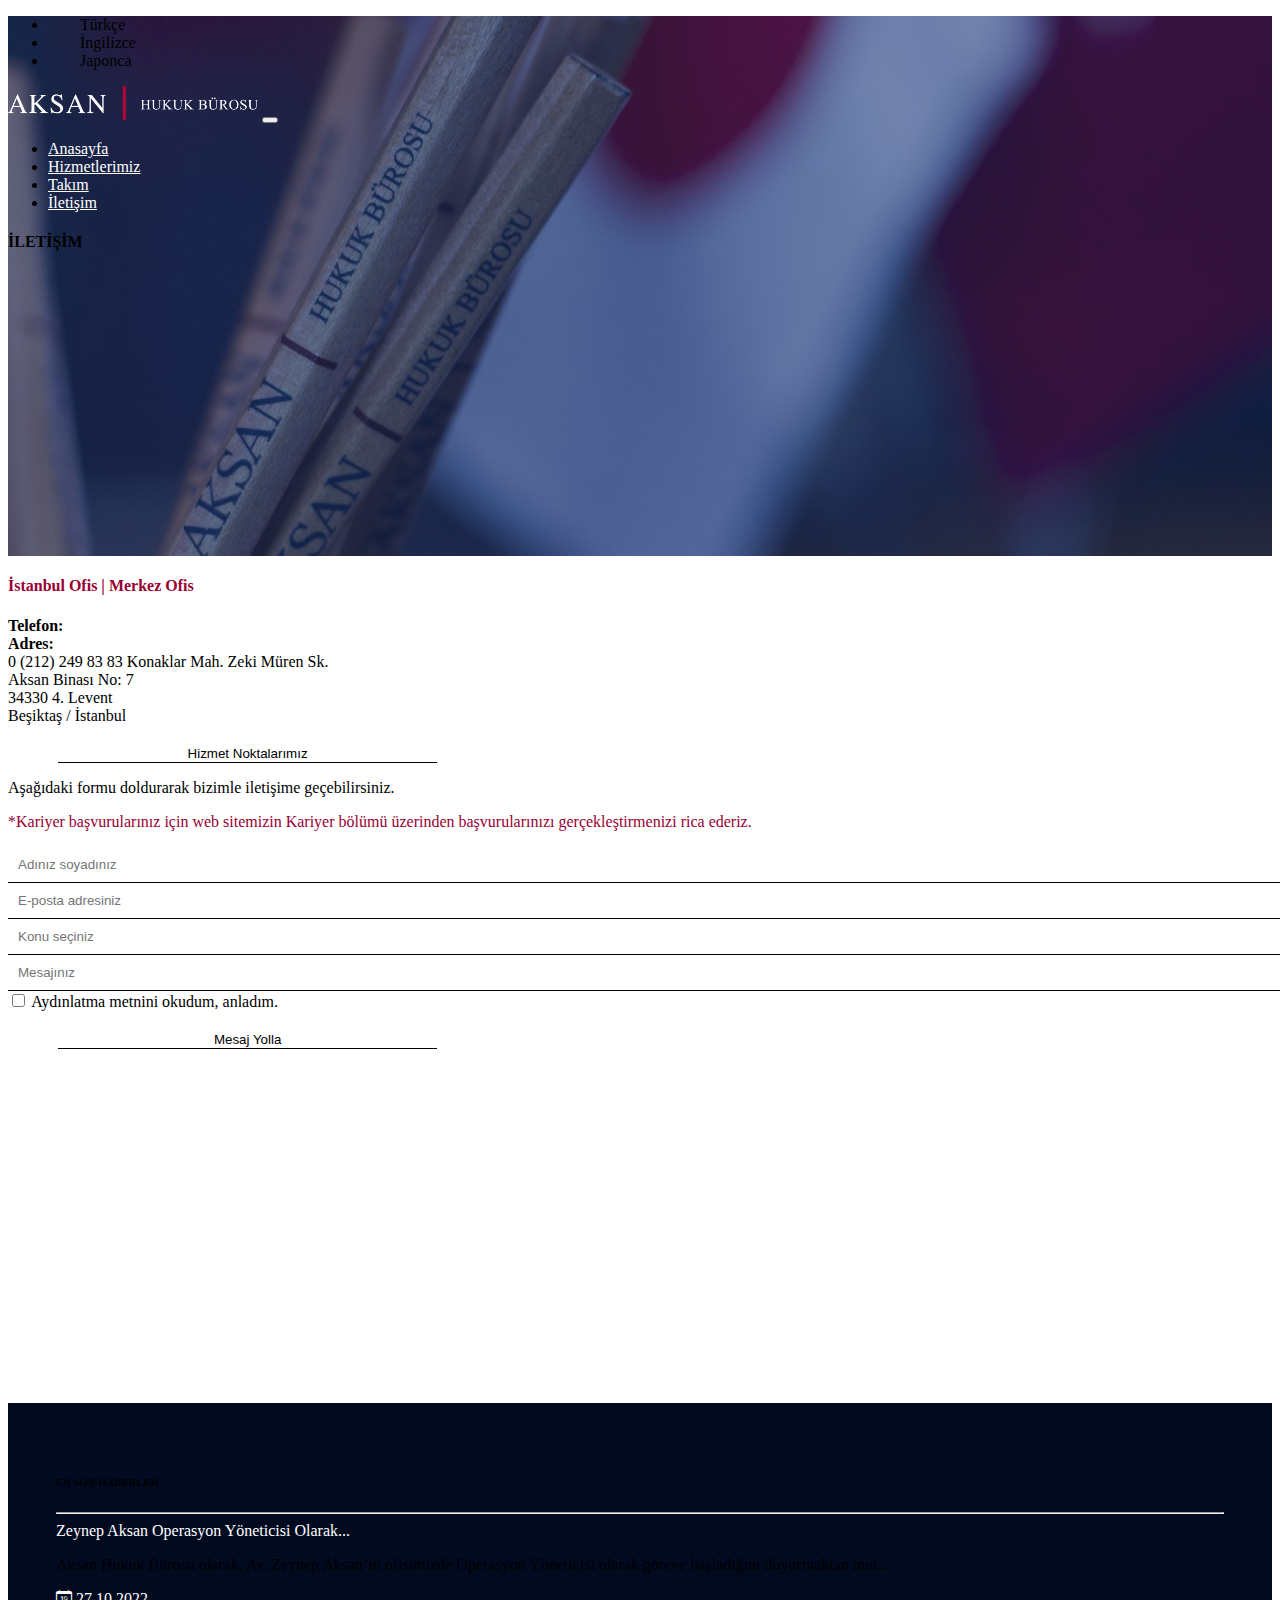
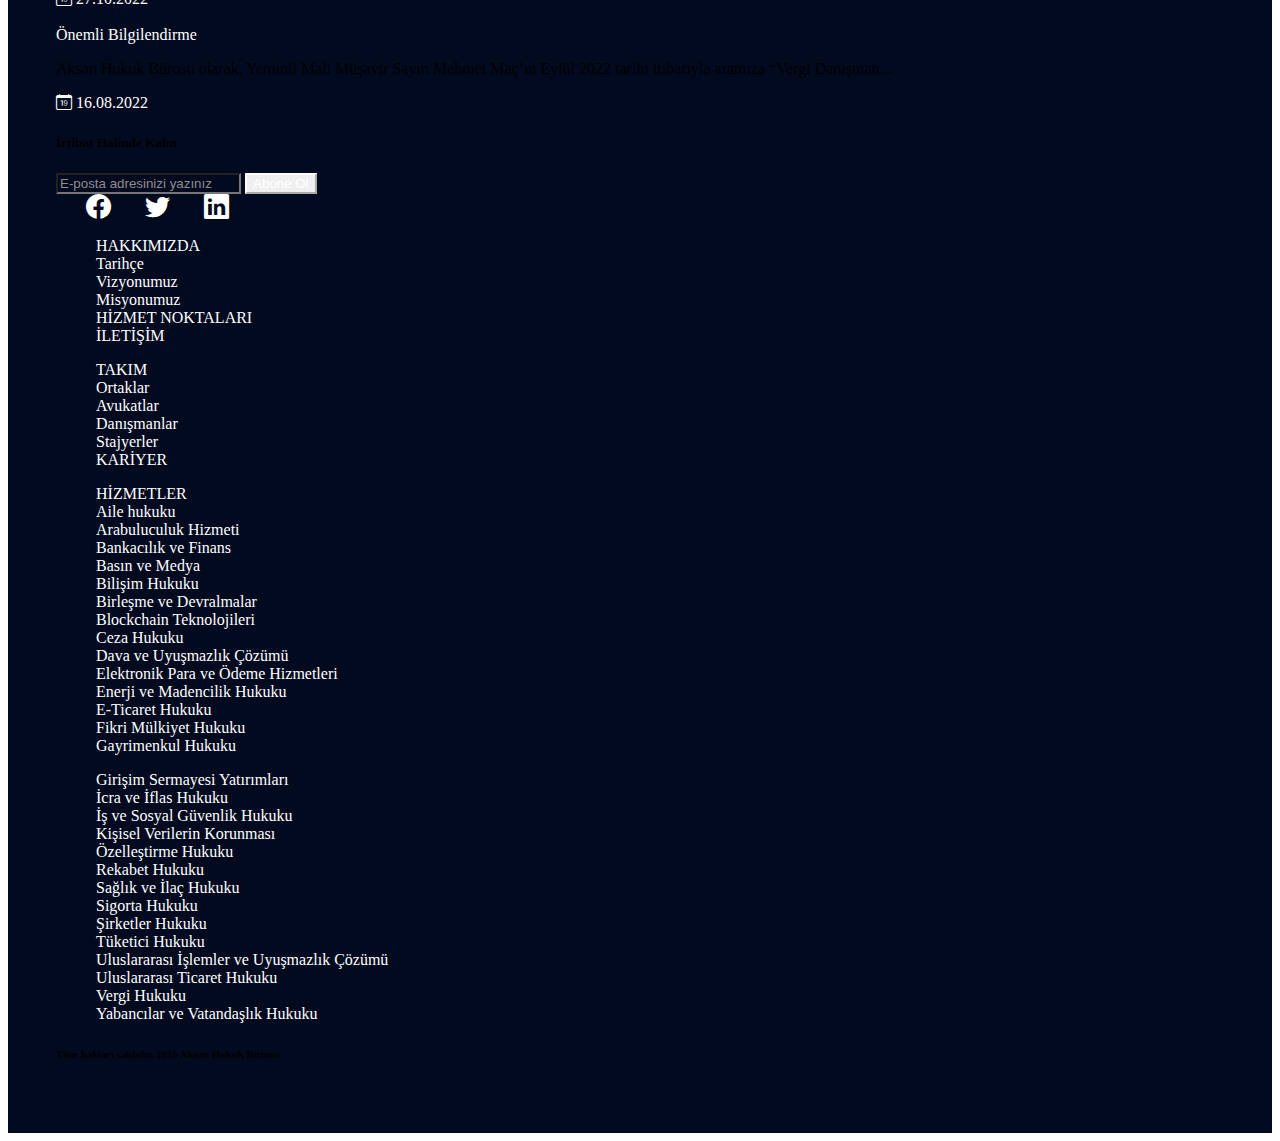
<file: iletisim.html>
<!DOCTYPE html>
<html lang="en">
<head>
    <meta charset="UTF-8">
    <meta http-equiv="X-UA-Compatible" content="IE=edge">
    <meta name="viewport" content="width=device-width, initial-scale=1.0">
    <title>İletişim</title>
    <link rel="stylesheet" href="https://cdn.jsdelivr.net/npm/bootstrap-icons@1.10.5/font/bootstrap-icons.css">
    <link href="https://cdn.jsdelivr.net/npm/bootstrap@5.3.0-alpha3/dist/css/bootstrap.min.css" rel="stylesheet" integrity="sha384-KK94CHFLLe+nY2dmCWGMq91rCGa5gtU4mk92HdvYe+M/SXH301p5ILy+dN9+nJOZ" crossorigin="anonymous">
    <link rel="stylesheet" href="style.css">
</head>
<body>
    <div class="header iletisim-header">
        <div class="header-content">
            <div class="container">
            <ul class="d-flex pt-3 m-0 text-white justify-content-end list-unstyled">
                <li>Türkçe</li>
                <li>İngilizce</li>
                <li>Japonca</li>
            </ul>
        </div>
    </div>


        <nav class="navbar navbar-expand-lg">
            <div class="container">
              <a class="navbar-brand" href="index.html"><img src="img/logo.png" width="250px" alt="" srcset=""></a>
              <button class="navbar-toggler" type="button" data-bs-toggle="collapse" data-bs-target="#navbarSupportedContent" aria-controls="navbarSupportedContent" aria-expanded="false" aria-label="Toggle navigation">
                <span class="navbar-toggler-icon"></span>
              </button>
              <div class="collapse navbar-collapse" id="navbarSupportedContent">
                <ul class="navbar-nav text-white ms-auto mb-2 mb-lg-0">
                  <li class="nav-item">
                    <a class="nav-link" aria-current="page" href="index.html">Anasayfa</a>
                  </li>
                  <li class="nav-item">
                    <a class="nav-link" aria-current="page" href="hizmetlerimiz.html">Hizmetlerimiz</a>
                  </li>
                  <li class="nav-item">
                    <a class="nav-link" aria-current="page" href="index.html">Takım</a>
                  </li>
                  <li class="nav-item">
                    <a class="nav-link" aria-current="page" href="iletisim.html">İletişim</a>
                  </li>
                </ul>
              </div>
            </div>
          </nav>
          <h4 class="text-center text-white mt-5 pt-5 pb-5">İLETİŞİM</h4>
    </div>

    <div class="iletisim-section mb-3">
        <div class="container">
            <div class="row">
                <div class="col-md-6">
                    <h4 class="mt-5">İstanbul Ofis | Merkez Ofis</h4>
                    <div class="row">
                        <div class="col-md-3 mt-3">
                        <b class="mt-3">Telefon:</b>
                        <br>
                        <b class="mt-1">Adres:</b>
                        </div>
                        <div class="col-md-3 mt-3">
                            <a href="">0 (212) 249 83 83</a>
                            Konaklar Mah. Zeki Müren Sk.
                            <br>
                            Aksan Binası No: 7
                            <br>
                            34330 4. Levent
                            <br>
                            Beşiktaş / İstanbul
                        </div>
                    </div>
                    <button>Hizmet Noktalarımız</button>
                </div>


                <div class="col-md-5 mt-5">
                    <p>Aşağıdaki formu doldurarak bizimle iletişime geçebilirsiniz.</p>
                    <p class="iletisim-p">*Kariyer başvurularınız için web sitemizin Kariyer bölümü üzerinden başvurularınızı gerçekleştirmenizi rica ederiz.</p>
                    <form action="">
                        <input type="text" placeholder="Adınız soyadınız">
                        <input type="text" placeholder="E-posta adresiniz">
                        <input type="text" placeholder="Konu seçiniz">
                        <input class="p-2" type="text" placeholder="Mesajınız">
                    </form>
                    <div class="form-check mt-3">
                        <input class="form-check-input" type="checkbox" value="" id="flexCheckDefault">
                        <label class="form-check-label" for="flexCheckDefault">
                            <a href="">Aydınlatma metnini okudum, anladım.</a>
                        </label>
                      </div>
                      <button class="m-0 mt-3">Mesaj Yolla</button>
                </div>
            </div>
        </div>
    </div>
    <div>
        <iframe src="https://www.google.com/maps/embed?pb=!1m18!1m12!1m3!1d96281.2993662116!2d28.85877749179473!3d41.05170799663872!2m3!1f0!2f0!3f0!3m2!1i1024!2i768!4f13.1!3m3!1m2!1s0x14cab66febccb3d7%3A0x33cff32ec4aec169!2sAksan%20Hukuk%20B%C3%BCrosu!5e0!3m2!1str!2str!4v1683294226989!5m2!1str!2str" width="100%" height="350" style="border:0;" allowfullscreen="" loading="lazy" referrerpolicy="no-referrer-when-downgrade"></iframe>
    </div>
    
    <footer>
      <div class="container">
        <div class="footer-content">
          <div class="row text-white">
            <div class="col-md-4">
              <h6 class="mt-3">EN SON HABERLER</h6>
              <hr>
              <a href="https://aksan.av.tr/tr/news/detail/3220" target="_blank">Zeynep Aksan Operasyon Yöneticisi Olarak...</a>
              <p class="mt-3">Aksan Hukuk Bürosu olarak, Av. Zeynep Aksan’ın ofisimizde Operasyon Yöneticisi olarak göreve başladığını duyurmaktan mut...</p>
              <a href="">
                <i class="bi bi-calendar-date"></i>
                27.10.2022
              </a>
              <br>
              <br>
              <a class="text-decoration-none  mt-3" href="https://aksan.av.tr/tr/news/detail/3208" target="_blank">Önemli Bilgilendirme</a>
              <p class="mt-3">Aksan Hukuk Bürosu olarak, Yeminli Mali Müşavir Sayın Mehmet Maç’ın Eylül 2022 tarihi itibariyla aramıza “Vergi Danışman...</p>
              <a href="">
                <i class="bi bi-calendar-date"></i>
                16.08.2022
              </a>
              <h5 class="mt-5">İrtibat Halinde Kalın</h5>
              <div class="input-group mb-3 mt-3">
                <input type="text" class="form-control" placeholder="E-posta adresinizi yazınız" aria-label="Recipient's username" aria-describedby="button-addon2">
                <button class="btn btn-outline-secondary" type="button" id="button-addon2">Abone Ol</button>
              </div>
              <div class="sosyal">
                <a href=""><i class="bi bi-facebook"></i></a>
                <a href=""><i class="bi bi-twitter"></i></a>
                <a href=""><i class="bi bi-linkedin"></i></a>
              </div>
            </div>
            <div class="col-md-2">
              <ul>
                <li><a href="">HAKKIMIZDA</a></li>
                <li><a href="">Tarihçe</a></li>
                <li><a href="">Vizyonumuz</a></li>
                <li><a href="">Misyonumuz</a></li>
                <li><a href="">HİZMET NOKTALARI</a></li>
                <li><a href="">İLETİŞİM</a></li>
              </ul>
            </div>
            <div class="col-md-2">
              <ul>
                <li><a href="">TAKIM</a></li>
                <li><a href="">Ortaklar</a></li>
                <li><a href="">Avukatlar</a></li>
                <li><a href="">Danışmanlar</a></li>
                <li><a href="">Stajyerler</a></li>
                <li><a href="">KARİYER</a></li>
              </ul>
            </div>
            <div class="col-md-2">
              <ul>
                <li><a href="">HİZMETLER</a></li>
                <li><a href="">Aile hukuku</a></li>
                <li><a href="">Arabuluculuk Hizmeti</a></li>
                <li><a href="">Bankacılık ve Finans</a></li>
                <li><a href="">Basın ve Medya</a> </li>
                <li><a href="">Bilişim Hukuku</a> </li>
                <li><a href="">Birleşme ve Devralmalar</a> </li>
                <li><a href="">Blockchain Teknolojileri</a></li>
                <li><a href="">Ceza Hukuku</a></li>
                <li><a href="">Dava ve Uyuşmazlık Çözümü</a> </li>
                <li><a href="">Elektronik Para ve Ödeme Hizmetleri</a></li>
                <li><a href="">Enerji ve Madencilik Hukuku</a></li>
                <li><a href="">E-Ticaret Hukuku</a> </li>
                <li><a href="">Fikri Mülkiyet Hukuku</a> </li>
                <li><a href=""> Gayrimenkul Hukuku</a></li>
              </ul>
            </div>
            <div class="col-md-2">
              <ul>
                <li><a href="">Girişim Sermayesi Yatırımları</a></li>
                <li><a href="">İcra ve İflas Hukuku</a></li>
                <li><a href="">İş ve Sosyal Güvenlik Hukuku</a></li>
                <li><a href="">Kişisel Verilerin Korunması</a></li>
                <li><a href="">Özelleştirme Hukuku</a></li>
                <li><a href="">Rekabet Hukuku</a></li>
                <li><a href="">Sağlık ve İlaç Hukuku</a></li>
                <li><a href="">Sigorta Hukuku</a></li>
                <li><a href="">Şirketler Hukuku</a></li>
                <li><a href="">Tüketici Hukuku</a></li>
                <li><a href="">Uluslararası İşlemler ve Uyuşmazlık Çözümü</a></li>
                <li><a href="">Uluslararası Ticaret Hukuku</a></li>
                <li><a href=""> Vergi Hukuku</a></li>
                <li><a href=""> Yabancılar ve Vatandaşlık Hukuku</a></li>
              </ul>
            </div>
            <div class="row text-white">
              <div class="col-md"></div>
            </div>
            <h6 class="text-center mt-2">Tüm hakları saklıdır. 2016 Aksan Hukuk Bürosu</h6>
          </div>
        </div>
      </div>
    </footer>
</body>
</html>
</file>
<file: style.css>
.header{
    width: 100%;
    height: 50vh;
    background: linear-gradient(rgba(1, 37, 100,0.5), rgba(14,37,100,0.5)), url(img/hero.jpg);   
}

.header-content ul li{
    padding-left: 2rem;
}

.navbar-nav li a{
    color: white;
}

.search{
    color: #990033;
}
form input{
    border: none;
    border-bottom: 2px solid gray;
    padding: 1rem;
    outline: none;
    width: 100%;
}
select{
    width: 100%;
    padding: 10px;
    margin-top: 1rem;
}
.button{
    display: flex;
    justify-content: center;
}
.button button{
    border: none;
    border-bottom: 2px solid gray;
    background-color: white;
    transition-duration: 0.3s;
    margin-top: 10px;
    padding: 10px;
}

.button button:hover{
    color: white;
    background-color: #990033;
}

img{
    max-width: 100%;
}


/* HİZMETLERİMİZ */

.hizmetlerimiz-header{
    width: 100%;
    height: 60vh;
    background: linear-gradient(rgba(1, 37, 100,0.5), rgba(14,37,100,0.5)), url(img/771e046a.jpg);
}

.hizmetlerimiz-h3{
    font-size: 20px;
    font-weight: 600;
    color: #990033;
}

.hizmetlerimiz-row ul li{
    margin-top: 15px;
    text-align: center;
}

.hizmetlerimiz-row ul li:hover{
    color: #990033;
    transition-duration: 0.3s;
}

/* İLETİŞİM */

.iletisim-header{
    background-image: linear-gradient(rgba(14,37,100,0.5),rgba(14,37,100,0.5)) ,url(img/4bc039ab.jpg);
    width: 100%;
    height: 60vh;
}
.iletisim-section h4{
    color: #990033;
}
.iletisim-section a{
    text-decoration: none;
    color: black;
}
.iletisim-section button{
    width: 30%;
    margin-left: 50px;
    margin-top: 20px;
    background-color: white;
    border: none;
    border-bottom: 1px solid black;
    transition: 0.3s;
}
.iletisim-section button:hover{
    background-color: rgba(14,37,100);
    color: white;
}
.iletisim-p{
    color: #990033;
}
.iletisim-section form input{
    width: 100%;
    padding: 10px;
    border: none;
    border-bottom: 1px solid;
}

/* FOOTER */

footer{
    background-color: rgb(2,10,32);
    padding: 3rem;
}
.footer-content .row a{
    color: white;
    transition-duration: 0.2s;
    text-decoration: none;
}
.footer-content .row a:hover{
    color: rgb(128, 128, 128);
}
.footer-content .row input{
    background-color: rgb(2,10,32);
}
.footer-content ::placeholder{
    color: rgb(145, 140, 140);
}
.footer-content .row button{
    color: white;
    border-color: white;

}
.footer-content .row button:hover{
    color: rgb(2,10,32);
    background-color: white;
}
.footer-content .row ul{
    list-style: none;
    margin-top: 15px;
}
.sosyal a{
    padding-left: 30px;
    font-size: 25px;
}
</file>
